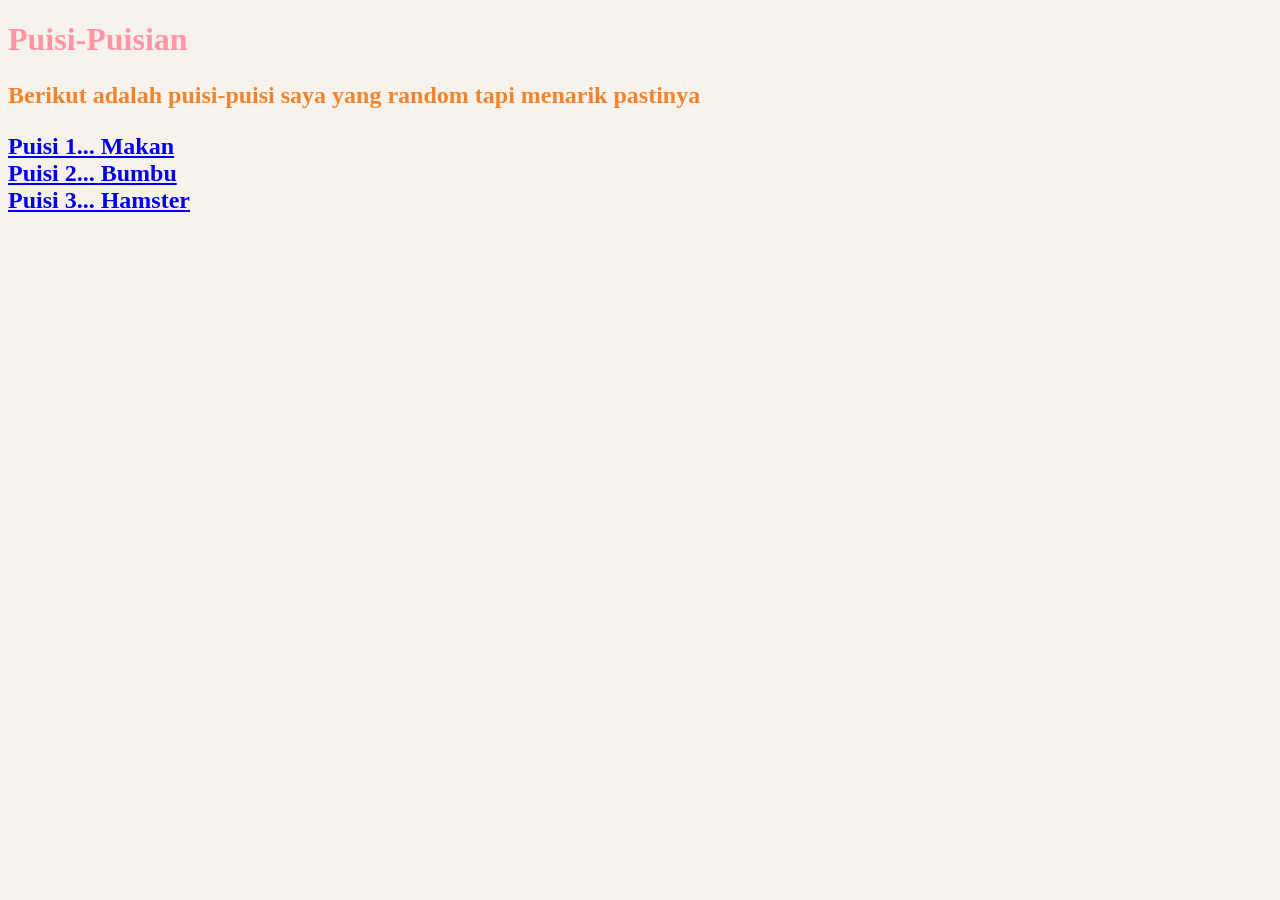
<file: index.html>
<!doctype html>
<html>
 <head>
  <h1>Puisi-Puisian</h1>
  <link rel="stylesheet" href="style.css">
 </head>
 <body>
  <h2>

   <p>
    Berikut adalah puisi-puisi saya yang random tapi menarik pastinya
   </p>
   <a href="puisi 1.html">Puisi 1... Makan</a><br>
  <a href="puisi 2.html">Puisi 2... Bumbu</a><br>
  <a href="puisi 3.html">Puisi 3... Hamster</a><br>
  </h2>
 </body>
</html>
</file>
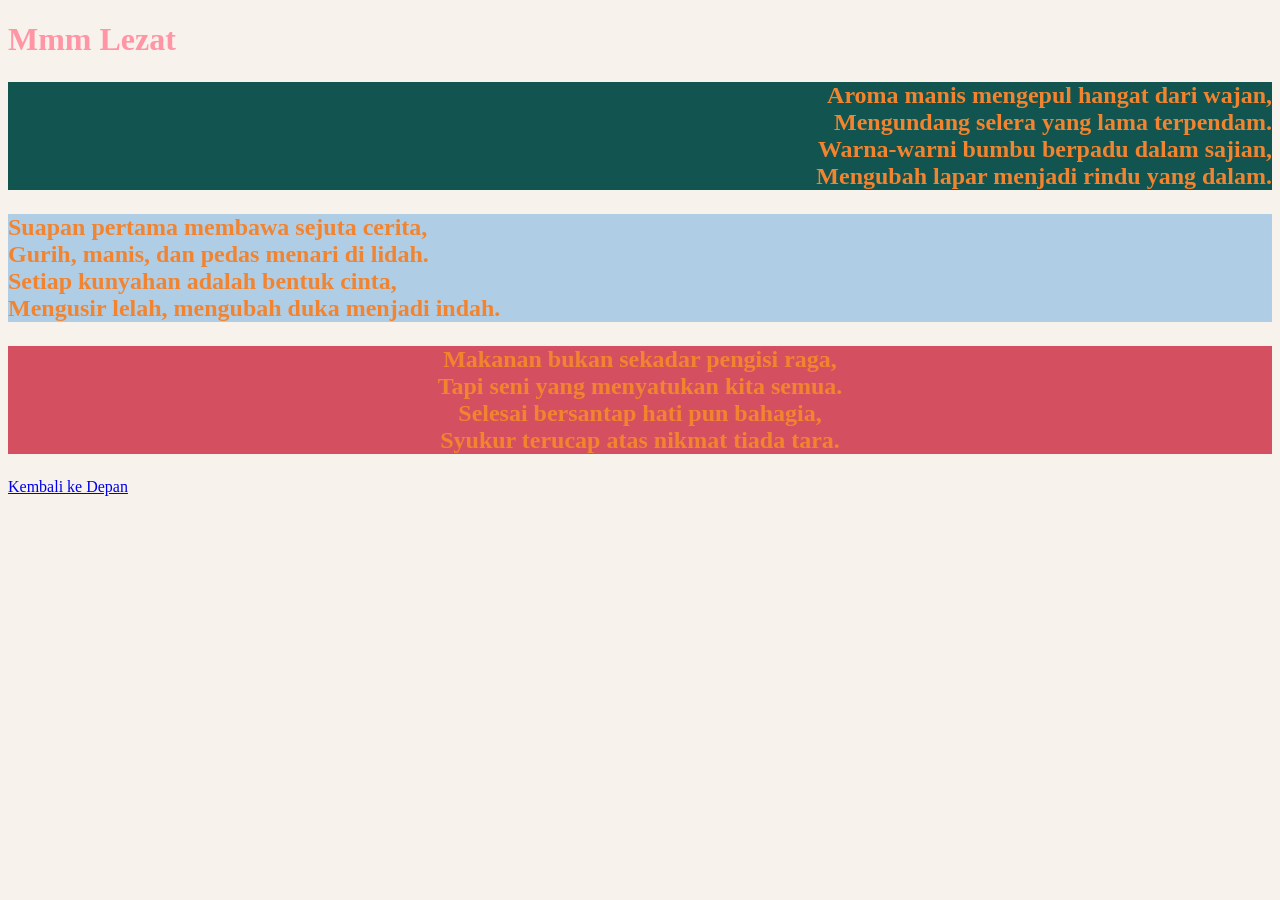
<file: puisi 1.html>
<!doctype html>
<html>
<title>Makan</title>
 <link rel="stylesheet" href="style.css">
 <head>
 <h1>Mmm Lezat</h1>
 </head>
 <body>
 <h2>
 <p class="kanan ijo">
Aroma manis mengepul hangat dari wajan,<br>
Mengundang selera yang lama terpendam.<br>
Warna-warni bumbu berpadu dalam sajian,<br>
Mengubah lapar menjadi rindu yang dalam.<br>
</p>

<p  class="kiri biru">
Suapan pertama membawa sejuta cerita,<br>
Gurih, manis, dan pedas menari di lidah.<br>
Setiap kunyahan adalah bentuk cinta,<br>
Mengusir lelah, mengubah duka menjadi indah.<br>
</p>

<p  class="tengah merah">
Makanan bukan sekadar pengisi raga,<br>
Tapi seni yang menyatukan kita semua.<br>
Selesai bersantap hati pun bahagia,<br>
Syukur terucap atas nikmat tiada tara.<br>
</p>
</h2>
 </body>
 <a href="index.html">Kembali ke Depan</a>
</html>
</file>
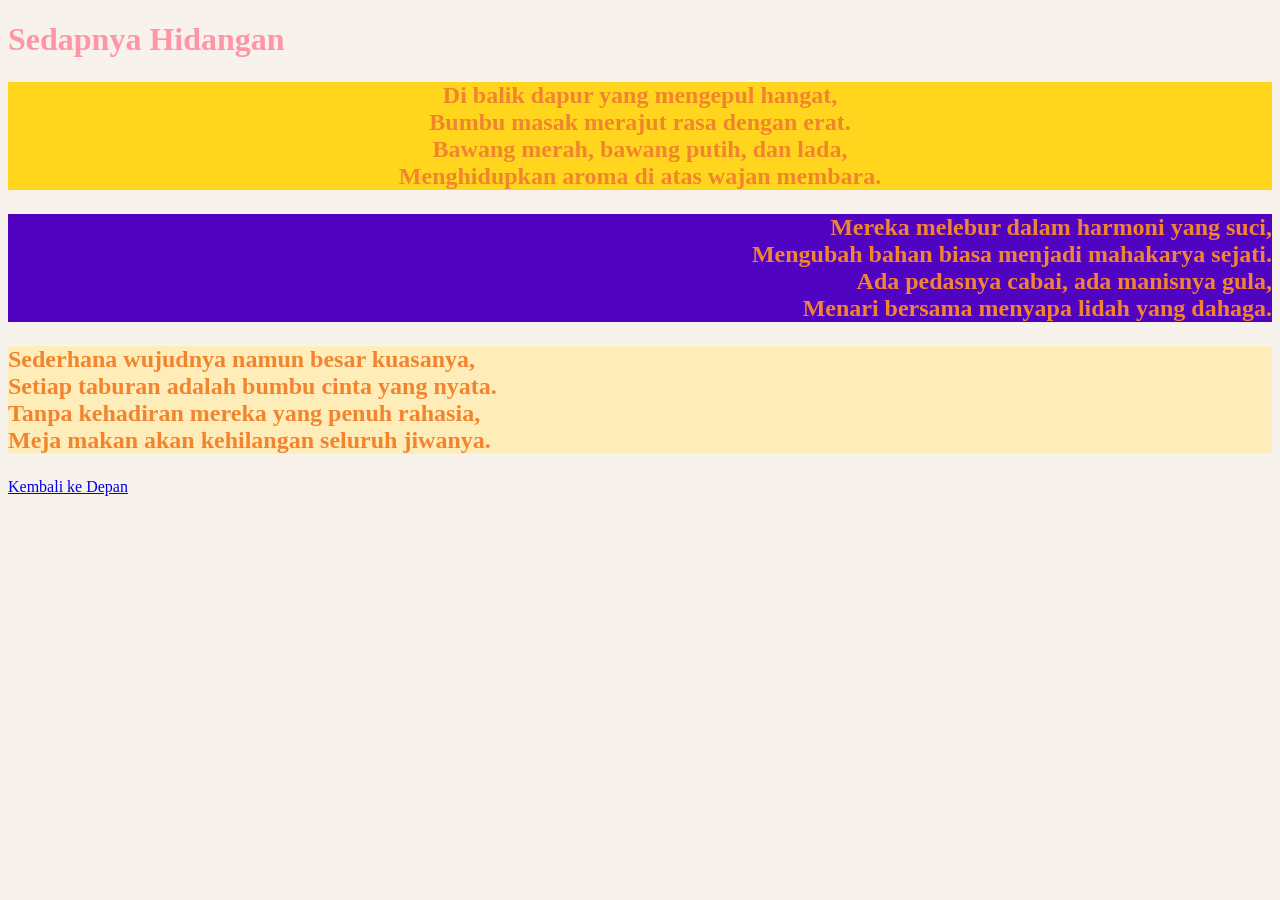
<file: puisi 2.html>
<!doctype html>
<html>
<title>Bumbu</title>
 <link rel="stylesheet" href="style.css">

 <head>
 <h1>Sedapnya Hidangan</h1>
 </head>
 <body>
 <h2>
<p  class="tengah kuning">
Di balik dapur yang mengepul hangat,<br>
Bumbu masak merajut rasa dengan erat.<br>
Bawang merah, bawang putih, dan lada,<br>
Menghidupkan aroma di atas wajan membara.<br>
</p>

<p  class="kanan ungu">
Mereka melebur dalam harmoni yang suci,<br>
Mengubah bahan biasa menjadi mahakarya sejati.<br>
Ada pedasnya cabai, ada manisnya gula,<br>
Menari bersama menyapa lidah yang dahaga.<br>
</p>

<p  class="kiri cream">
Sederhana wujudnya namun besar kuasanya,<br>
Setiap taburan adalah bumbu cinta yang nyata.<br>
Tanpa kehadiran mereka yang penuh rahasia,<br>
Meja makan akan kehilangan seluruh jiwanya.<br>
</p>
</h2>
 </body>
 <a href="index.html">Kembali ke Depan</a>
</html>
</file>
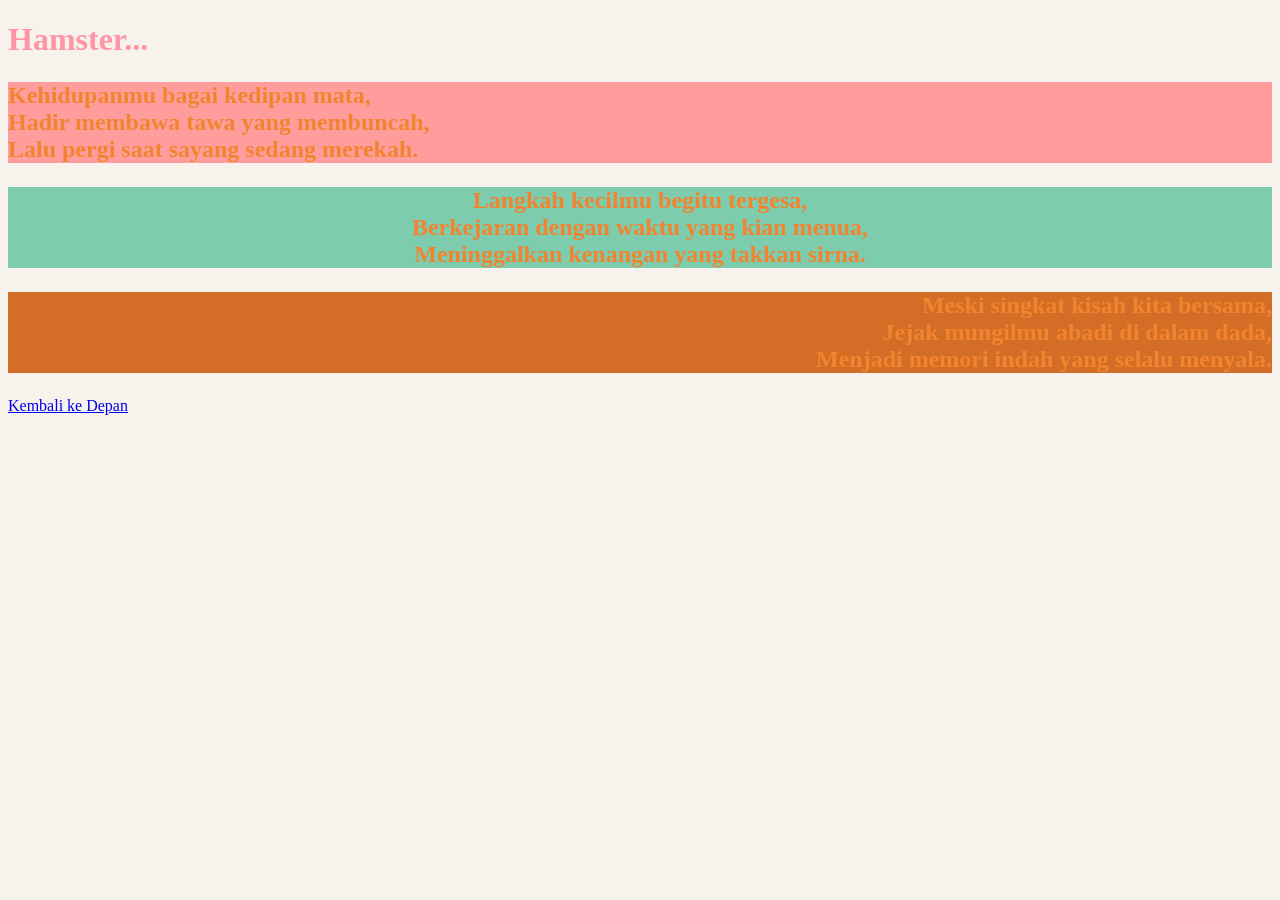
<file: puisi 3.html>
<!doctype html>
<html>
<title>Usia Hamster</title>
 <link rel="stylesheet" href="style.css">

 <head>
 <h1>Hamster...</h1>
 </head>
 <body>
 <h2>
<p  class="kiri pink">
Kehidupanmu bagai kedipan mata,<br>
Hadir membawa tawa yang membuncah,<br>
Lalu pergi saat sayang sedang merekah.<br>
</p>

<p  class="tengah turquoise">
Langkah kecilmu begitu tergesa,<br>
Berkejaran dengan waktu yang kian menua,<br>
Meninggalkan kenangan yang takkan sirna.<br>
</p>

<p class="kanan random">
Meski singkat kisah kita bersama,<br>
Jejak mungilmu abadi di dalam dada,<br>
Menjadi memori indah yang selalu menyala.<br>
</p>
</h2>
 </body>
 <a href="index.html">Kembali ke Depan</a>
</html>
</file>
<file: style.css>
body  {background-color:#F7F2EB}
h1  {color:#FF95A5}
p  {color:#F2842F}

.kanan {text-align: right;}
.kiri {text-align: left;}	
.tengah {text-align: center;}

.ijo {background-color: #12544F;}
.biru {background-color: #B0CDE6;}
.merah {background-color: #D45060;}
.kuning {background-color: #FFD51E;}
.ungu {background-color: #5003C0;}
.cream {background-color: #FFEDB9;}
.pink {background-color: #FF9D9D;}
.turquoise {background-color: #7DCCAD;}
.random {background-color: #D46D25;}
</file>
